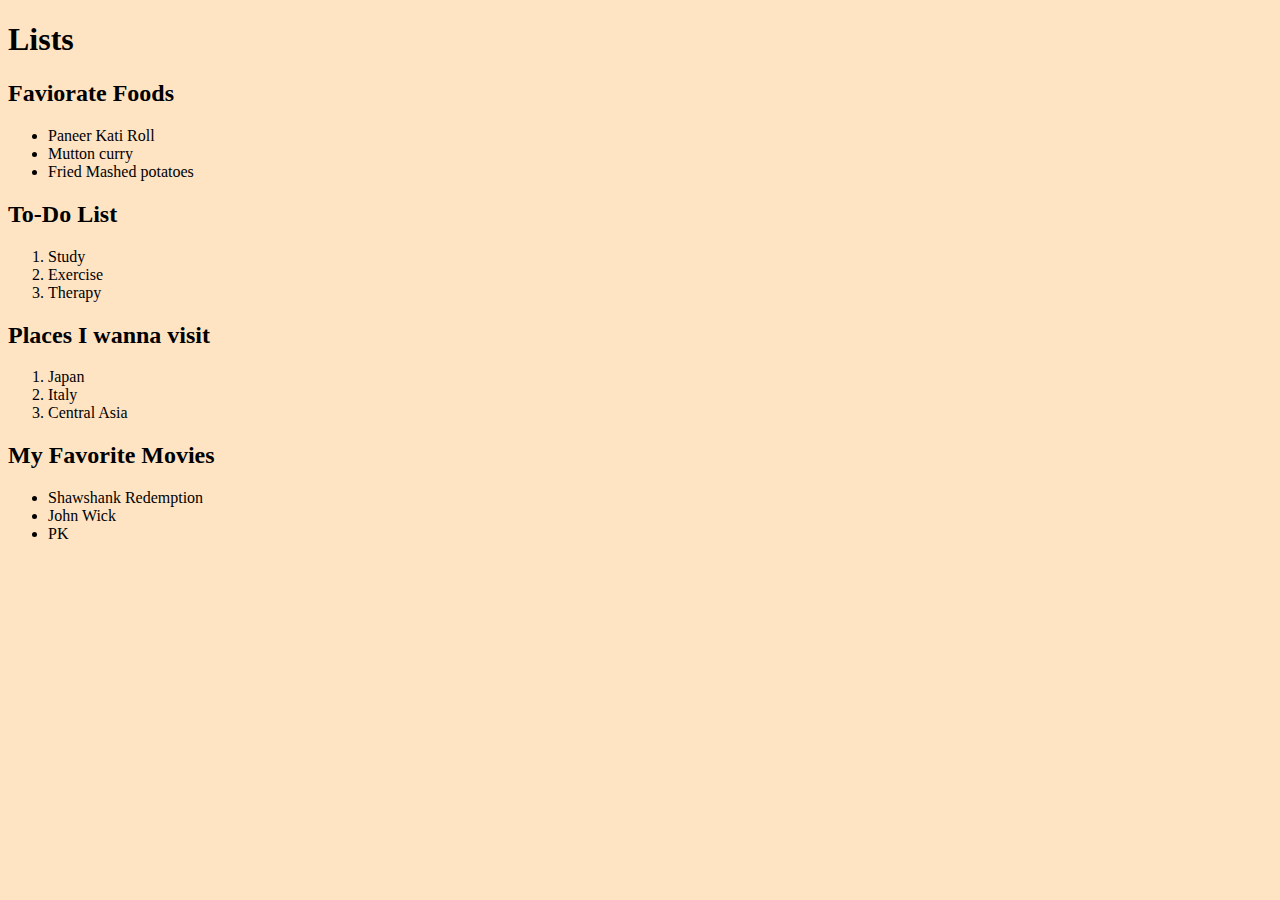
<file: lists.html>
<!DOCTYPE html>
<html lang="en">
    <head>
        <meta charset="UTF-8">
        <meta name="veiwport" content="width=device-width, initial-scale=1.0">
        <title>Lists</title>
        <link rel="stylesheet" href="lists_styles.css">
    </head>
    <body>
        <h1>Lists</h1>
        <h2>Faviorate Foods</h2>
        <ul>
            <li>Paneer Kati Roll</li>
            <li>Mutton curry</li>
            <li>Fried Mashed potatoes</li>
        </ul>
        <h2>To-Do List</h2>
        <ol>
            <li>Study</li>
            <li>Exercise</li>
            <li>Therapy</li>
        </ol>
        <h2>Places I wanna visit</h2>
        <ol>
            <li>Japan</li>
            <li>Italy</li>
            <li>Central Asia</li>
        </ol>
        <h2>My Favorite Movies</h2>
        <ul>
            <li>Shawshank Redemption</li>
            <li>John Wick</li>
            <li>PK</li>
        </ul>
    </body>
</html>
</file>
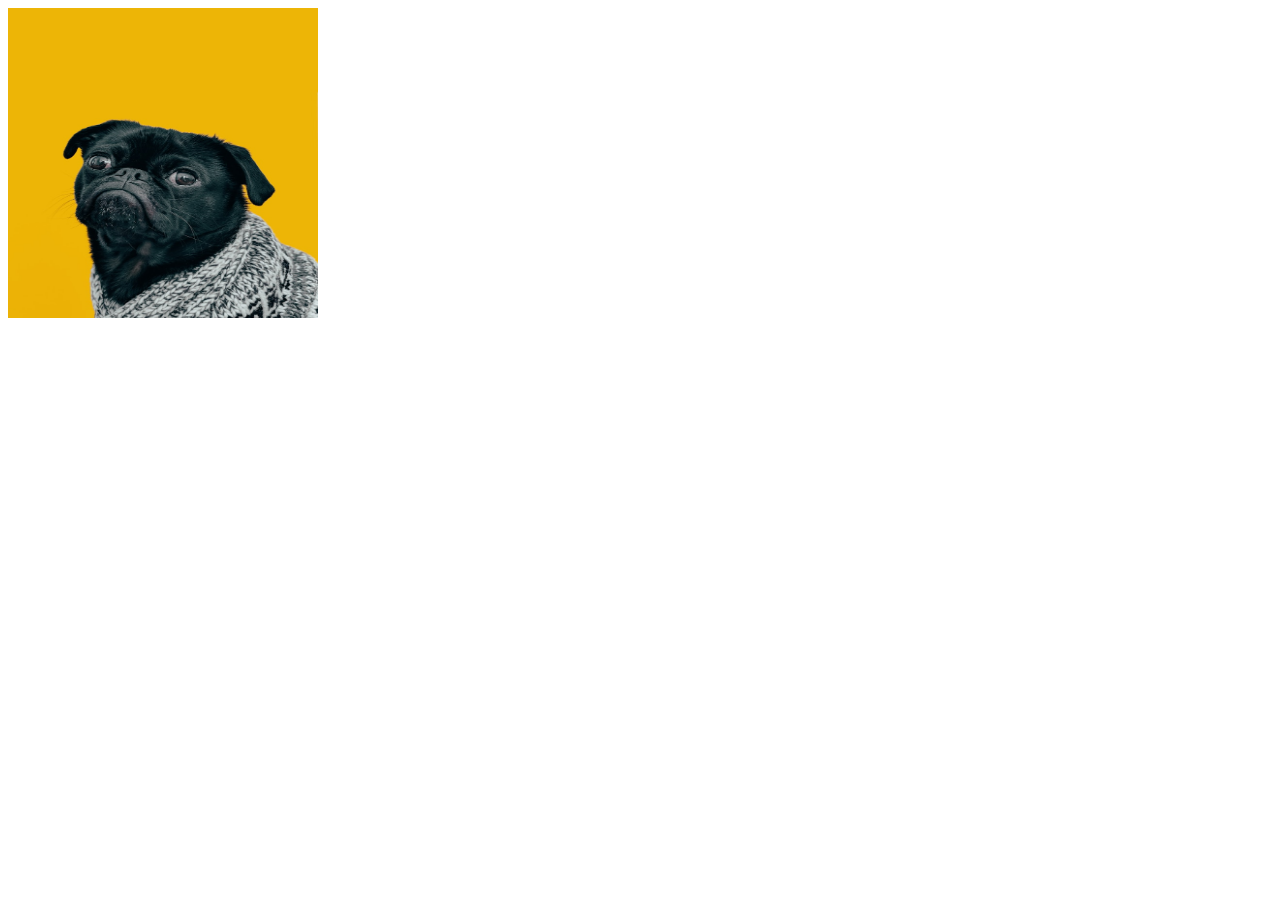
<file: odin-links-and-images/about.html>
<!DOCTYPE html>
<html lang="en">
<head>
    <meta charset="UTF-8">
    <meta name="viewport" content="width=device-width, initial-scale=1.0">
    <title>About</title>
</head>
<body>
    <img src="../odin-links-and-images/images/dog.jpg" alt="The Odin Project Logo" width="310" height="310">
    
</body>
</html>
</file>
<file: lists_styles.css>
body{
    background-color: bisque;
}
h1:hover{
    animation-name: enlarge;
    animation-duration: 0.8s;
}
@keyframes enlarge{
    50%{
        font-size: 2.3em;
    }
}
</file>
